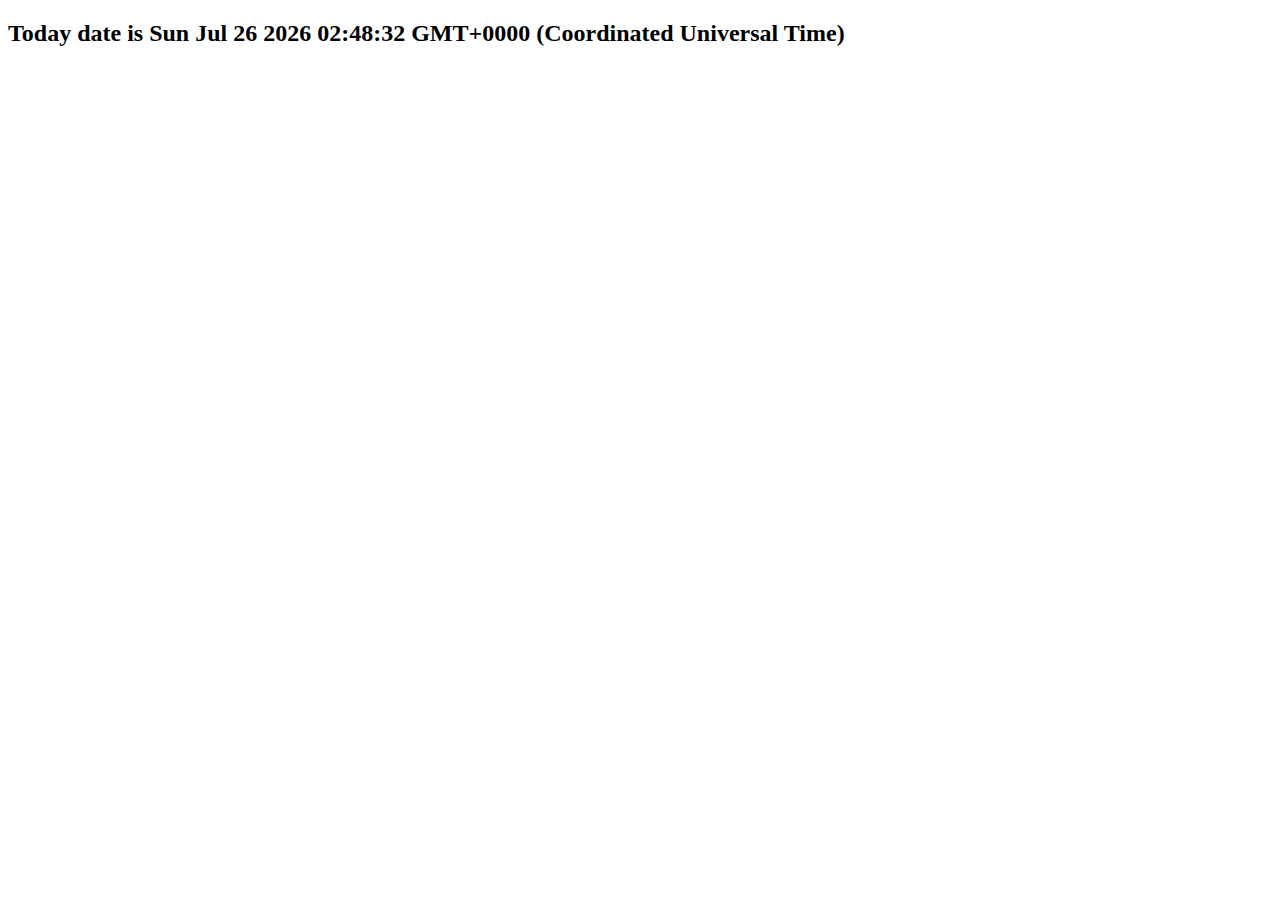
<file: index.html>
<!DOCTYPE html>
<!DOCTYPE html>
<!--[if lt IE 7]>      <html class="no-js lt-ie9 lt-ie8 lt-ie7"> <![endif]-->
<!--[if IE 7]>         <html class="no-js lt-ie9 lt-ie8"> <![endif]-->
<!--[if IE 8]>         <html class="no-js lt-ie9"> <![endif]-->
<!--[if gt IE 8]>      <html class="no-js"> <!--<![endif]-->
<html>
  <head>
    <meta charset="utf-8" />
    <meta http-equiv="X-UA-Compatible" content="IE=edge" />
    <title></title>
    <meta name="description" content="" />
    <meta name="viewport" content="width=device-width, initial-scale=1" />
    <link rel="stylesheet" href="" />
    <script>
      let d = new Date();
      console.log("Today date is " + d);
      //alert("Today date is " + d);

      var d1 = Date();
      document.body.innerHTML = "<h1> Today date is " + d1 + "</h1";
    </script>
  </head>
  <body>
    <h1>This is my Javascript Program</h1>
    <script>
      var d2 = Date();
      document.body.innerHTML = "<h2> Today date is " + d2 + "</h2";
    </script>
    <!--script src="first.js" async defer></!--script-->
  </body>
</html>
</file>
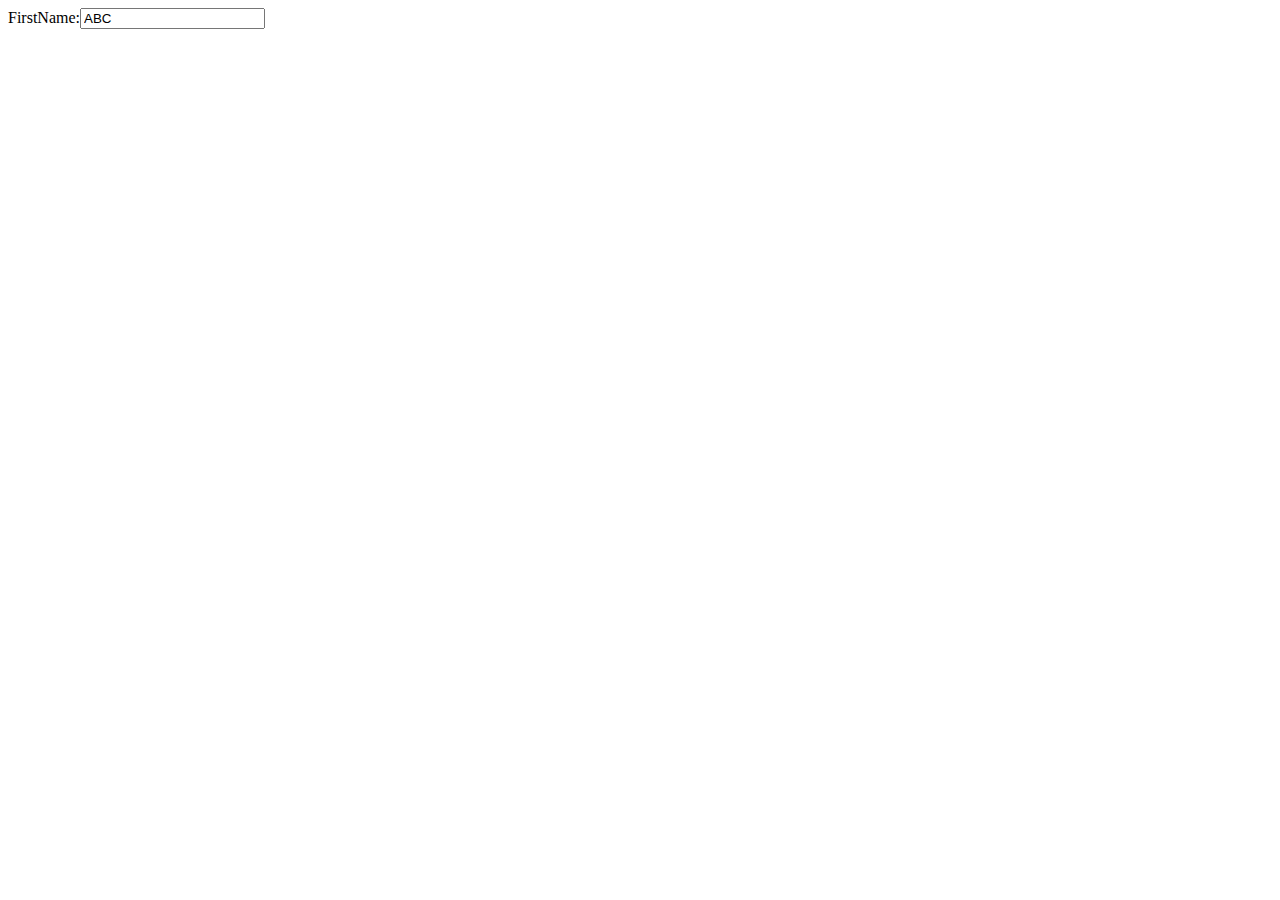
<file: 1.html>
<!DOCTYPE html>
<!DOCTYPE html>
<!--[if lt IE 7]>      <html class="no-js lt-ie9 lt-ie8 lt-ie7"> <![endif]-->
<!--[if IE 7]>         <html class="no-js lt-ie9 lt-ie8"> <![endif]-->
<!--[if IE 8]>         <html class="no-js lt-ie9"> <![endif]-->
<!--[if gt IE 8]>      <html class="no-js"> <!--<![endif]-->
<html>
  <head>
    <meta charset="utf-8" />
    <meta http-equiv="X-UA-Compatible" content="IE=edge" />
    <title></title>
    <meta name="description" content="" />
    <meta name="viewport" content="width=device-width, initial-scale=1" />
    <link rel="stylesheet" href="" />
  </head>

  <style>
    input [type~="text"] {
      background-color: yellow;
    }
  </style>

  <body margin="0">
    <form name="input" action="" method="get">
      FirstName:<input
        type="text"
        name="Name"
        value="ABC"
        size="20"
        LastName:<input
        type="text"
        name="Name"
        value="XYZ"
        size="20"
        <input
        type="button"
        value="Example"
      />
    </form>

    <script src="" async defer></script>
  </body>
</html>
</file>
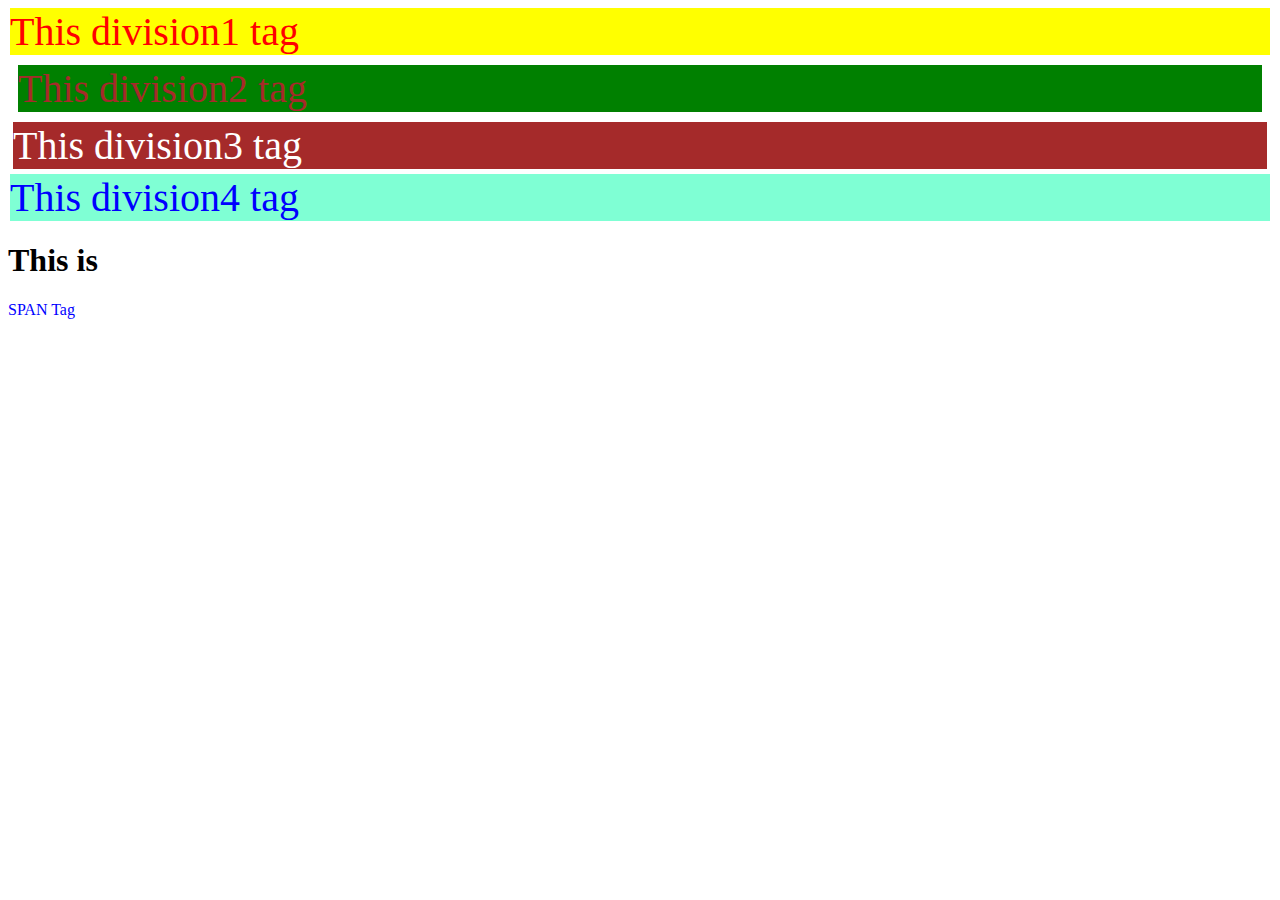
<file: example.html>
<!DOCTYPE html><!DOCTYPE html>
<!--[if lt IE 7]>      <html class="no-js lt-ie9 lt-ie8 lt-ie7"> <![endif]-->
<!--[if IE 7]>         <html class="no-js lt-ie9 lt-ie8"> <![endif]-->
<!--[if IE 8]>         <html class="no-js lt-ie9"> <![endif]-->
<!--[if gt IE 8]>      <html class="no-js"> <!--<![endif]-->
<html>
  <head>
    <meta charset="utf-8" />
    <meta http-equiv="X-UA-Compatible" content="IE=edge" />
    <title></title>
    <meta name="description" content="" />
    <meta name="viewport" content="width=device-width, initial-scale=1" />
    <link rel="stylesheet" href="example.css" />
    <style type="text/css">
      div {
        background-color: aquamarine;
        color: blue;
        font-size: 30pt;
        margin: 2px;
        border: 10px;
      }

      .firstdiv {
        background-color: yellow;
        color: red;
        font-size: 30pt;
        margin: 2px;
        border: 5px;
      }

      .seconddiv {
        background-color: green;
        color: brown;
        font-size: 30pt;
        margin: 10px;
      }
    </style>
  </head>
  <body>
    <div class="firstdiv">This division1 tag</div>
    <div class="seconddiv">This division2 tag</div>
    <div class="color">This division3 tag</div>
    <div>This division4 tag</div>

    <h1>This is</h1>
    <span style="color: blue">SPAN Tag</span>

    <script src="" async defer></script>
  </body>
</html>
</file>
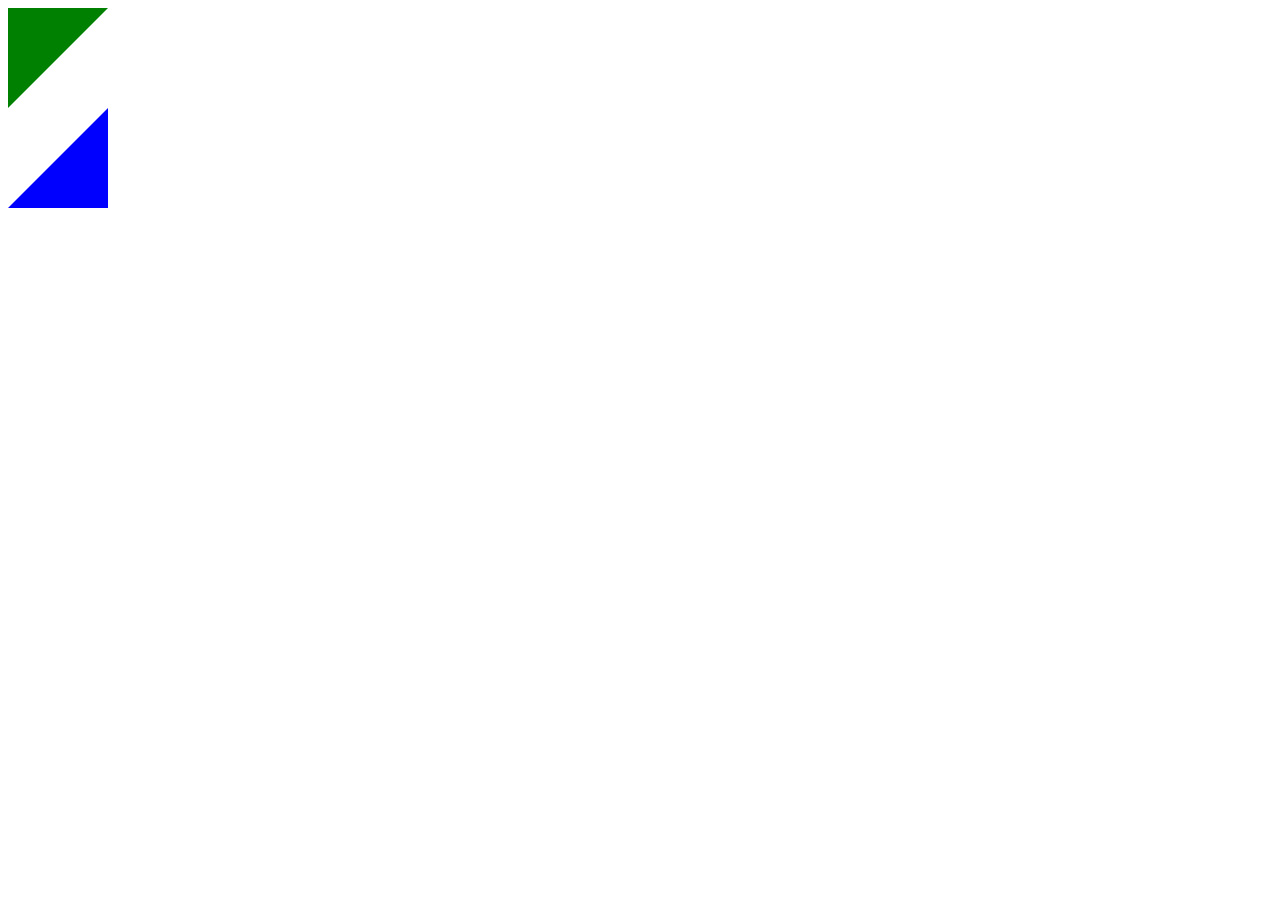
<file: overflow.html>
<!DOCTYPE html>
<!DOCTYPE html>
<!--[if lt IE 7]>      <html class="no-js lt-ie9 lt-ie8 lt-ie7"> <![endif]-->
<!--[if IE 7]>         <html class="no-js lt-ie9 lt-ie8"> <![endif]-->
<!--[if IE 8]>         <html class="no-js lt-ie9"> <![endif]-->
<!--[if gt IE 8]>      <html class="no-js"> <!--<![endif]-->
<html>
  <head>
    <meta charset="utf-8" />
    <meta http-equiv="X-UA-Compatible" content="IE=edge" />
    <title></title>
    <meta name="description" content="" />
    <meta name="viewport" content="width=device-width, initial-scale=1" />
    <link rel="stylesheet" href="overflow.css" />
  </head>

  <body>
    <div id="triangle1"></div>
    <div id="triangle2"></div>

    <script src="" async defer></script>
  </body>
</html>
</file>
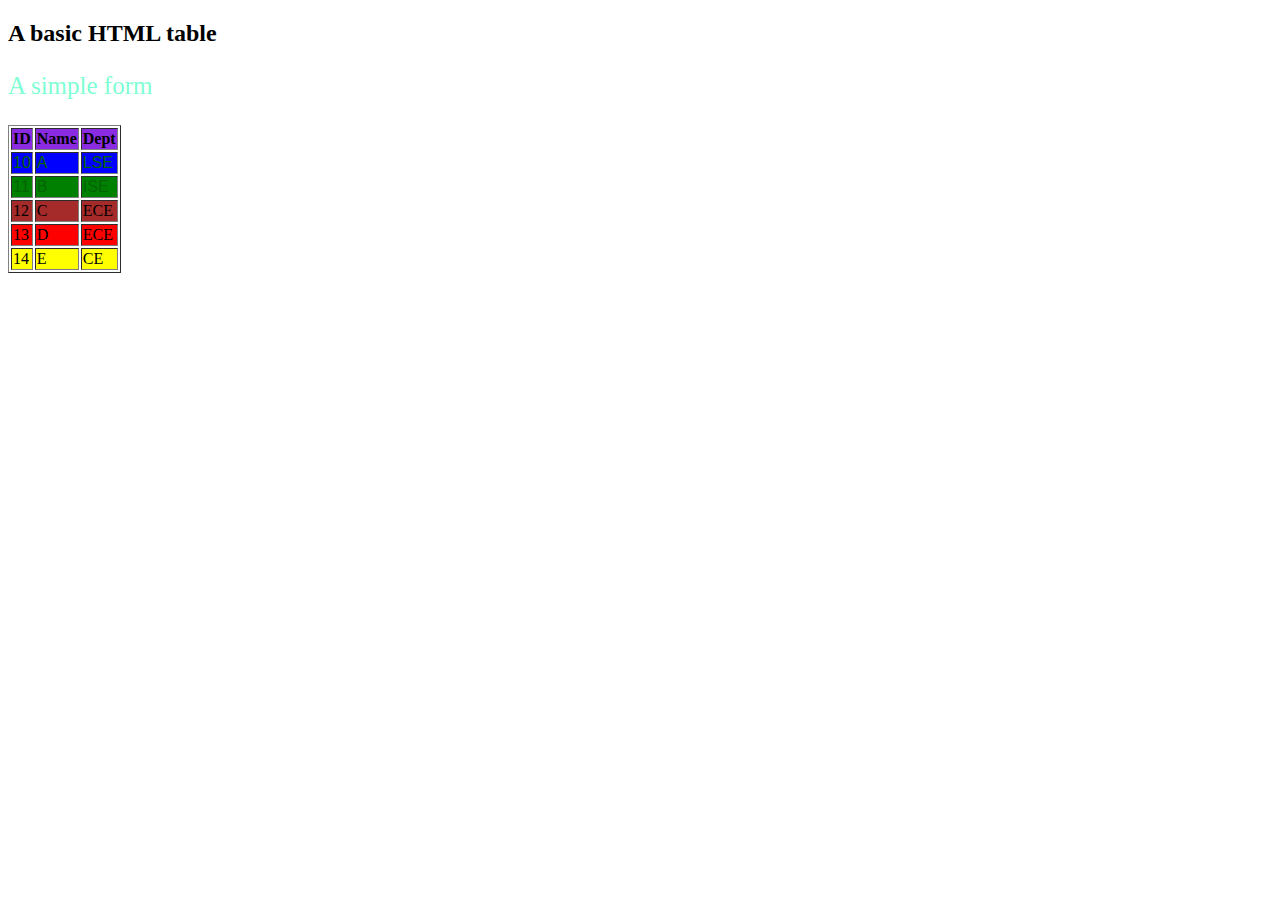
<file: test.html>
<!DOCTYPE html>
<!DOCTYPE html>
<!--[if lt IE 7]>      <html class="no-js lt-ie9 lt-ie8 lt-ie7"> <![endif]-->
<!--[if IE 7]>         <html class="no-js lt-ie9 lt-ie8"> <![endif]-->
<!--[if IE 8]>         <html class="no-js lt-ie9"> <![endif]-->
<!--[if gt IE 8]>      <html class="no-js"> <!--<![endif]-->
<html>
  <head>
    <meta charset="utf-8" />
    <meta http-equiv="X-UA-Compatible" content="IE=edge" />
    <title></title>
    <meta name="description" content="" />
    <meta name="viewport" content="width=device-width, initial-scale=1" />
    <link rel="stylesheet" href="test.css" />
  </head>
  <body>
  
    </style>
    <body>
    
    <h2>A basic HTML table</h2>
    <p>A simple form</p>
    
    <table border="width:100%">
      <tr class="tr">
        <th>ID</th>
        <th>Name</th>
        <th>Dept</th>
      </tr>
      <tr class="tr1">
        <td >10</td>
        <td>A</td>
        <td>LSE</td>
      </tr>
      <tr class="tr2">
        <td>11</td>
        <td>B</td>
        <td>ISE</td>
      </tr>
      <tr id="tr3">
        <td >12</td>
        <td>C</td>
        <td>ECE</td>
      </tr>
      <tr class="tr4">
      <td >13</td>
        <td>D</td>
        <td>ECE</td>
      </tr>
      <tr class="tr5">
        <td >14</td>
        <td>E</td>
        <td>CE</td>
      </tr>
    </table>

    <script src="" async defer></script>
  </body>
</html>
</file>
<file: example.css>
.color {
  background-color: brown;
  color: white;
  font-size: 30pt;
  margin: 5px;
}
</file>
<file: overflow.css>
#triangle1 {
  width: 0;
  height: 0;
  border-top: 100px solid green;
  border-right: 100px solid transparent;
}

#triangle2 {
  width: 0;
  height: 0;
  border-bottom: 100px solid blue;
  border-left: 100px solid transparent;
}
</file>
<file: test.css>
p {
  font-size: 25px;
  color: aquamarine;
}
.tr1,
.tr2 {
  font-family: Arial, Helvetica, sans-serif;
  color: darkgreen;
}

.tr {
  background-color: blueviolet;
}
.tr1 {
  background-color: blue;
}

.tr2 {
  background-color: Green;
}

#tr3 {
  background-color: brown;
}
.tr4 {
  background-color: red;
}
.tr5 {
  background-color: yellow;
}
</file>
